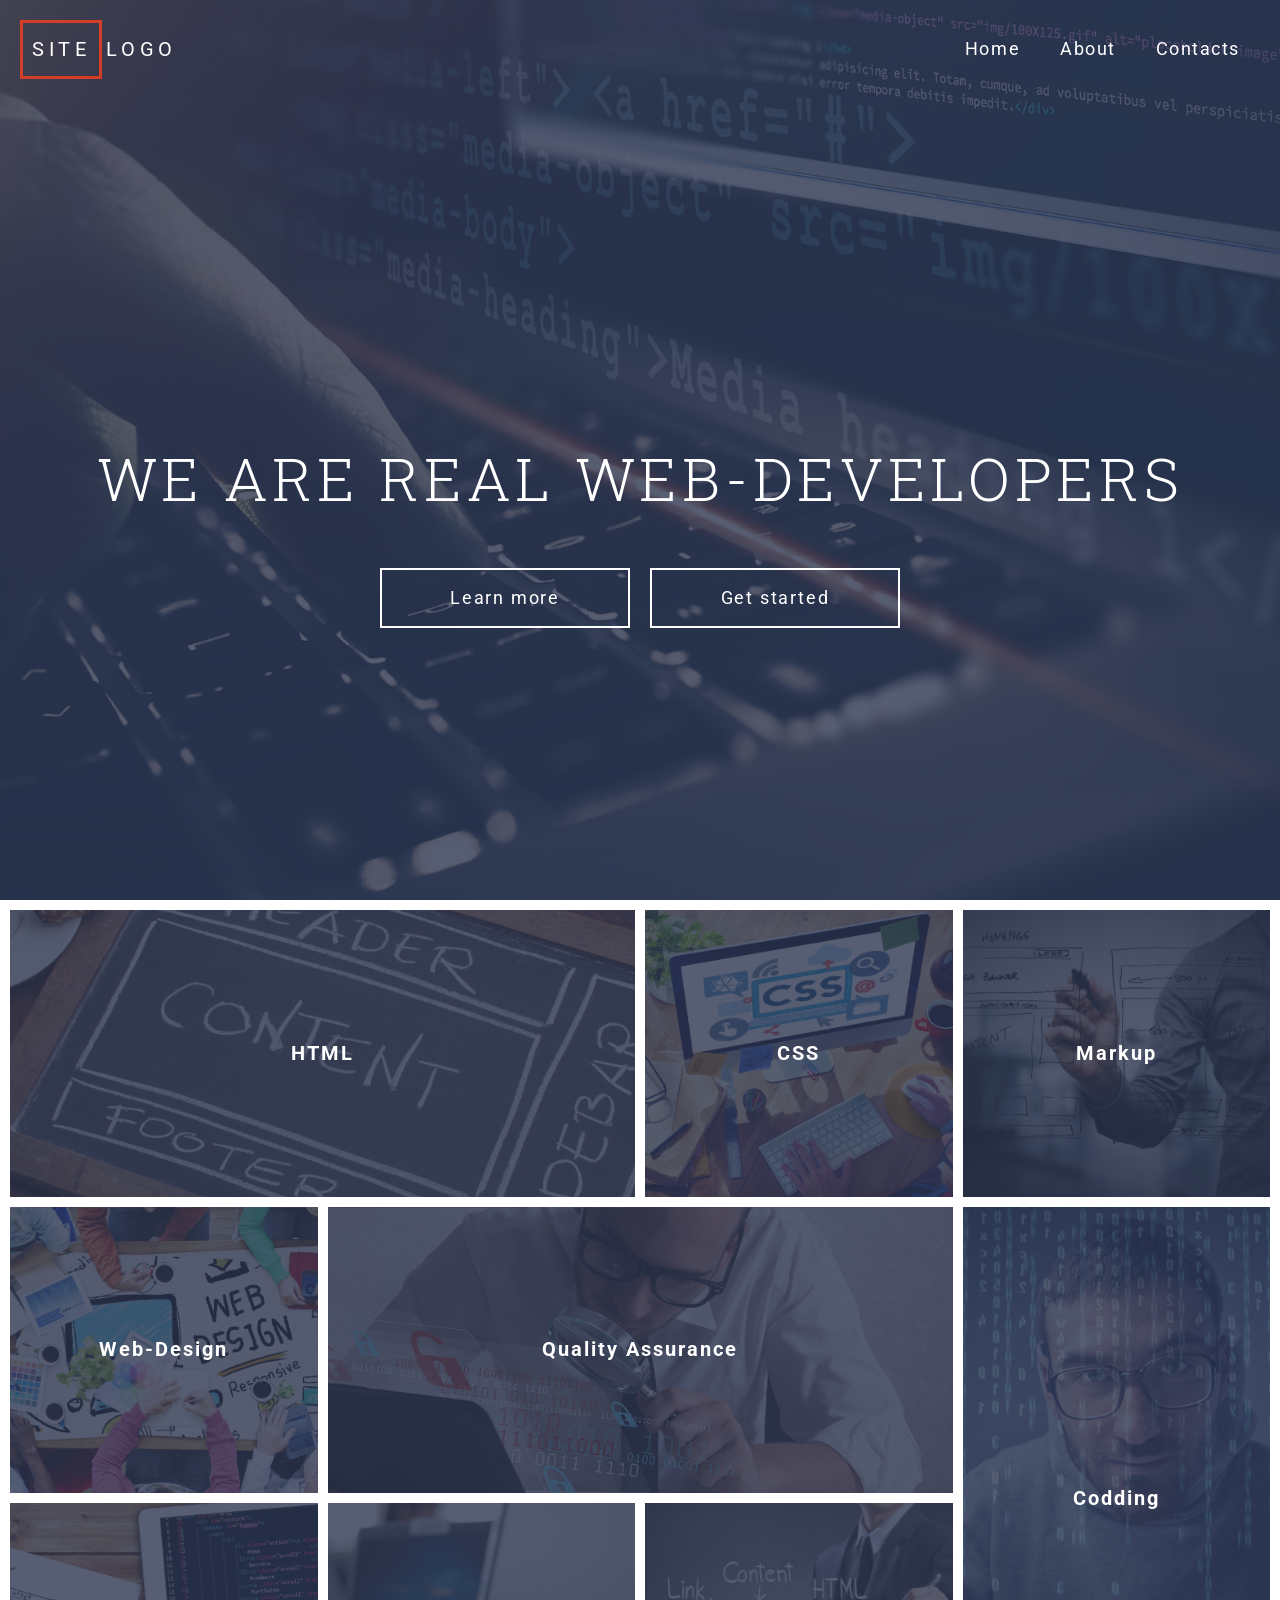
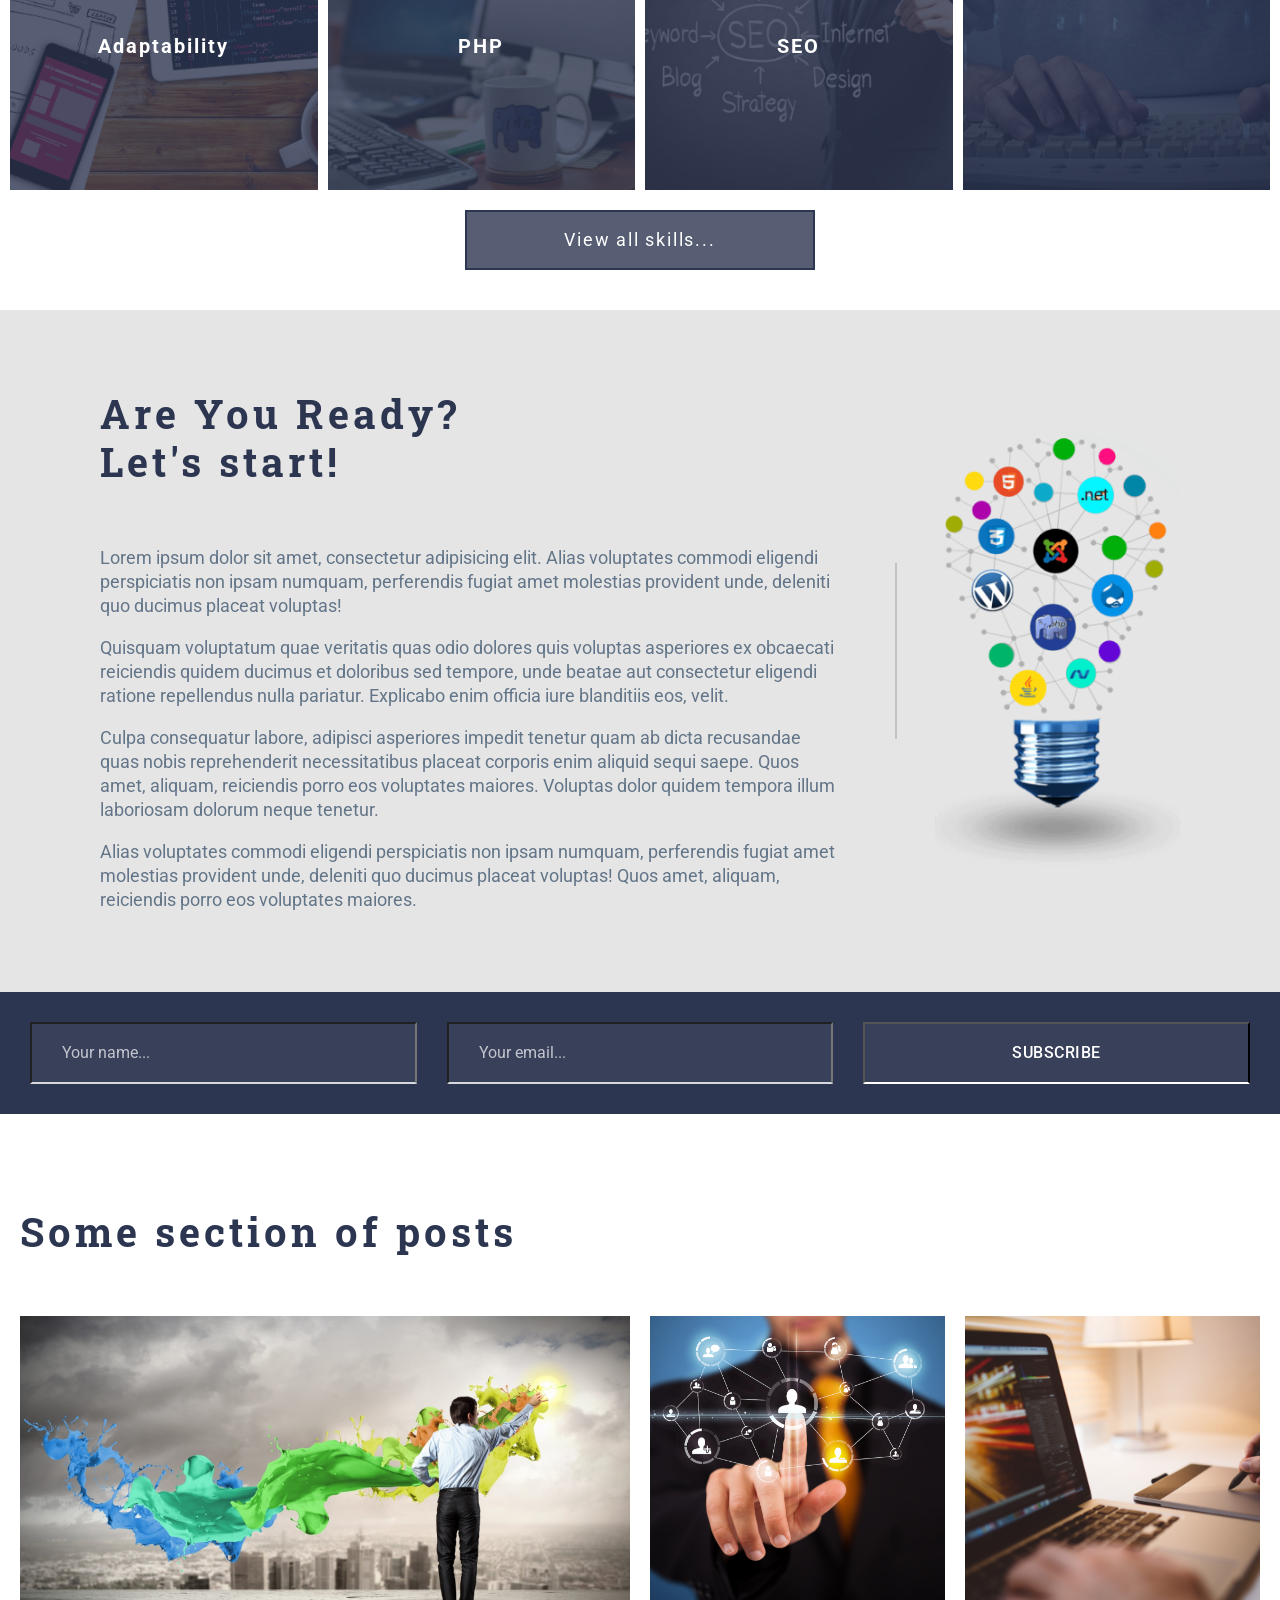
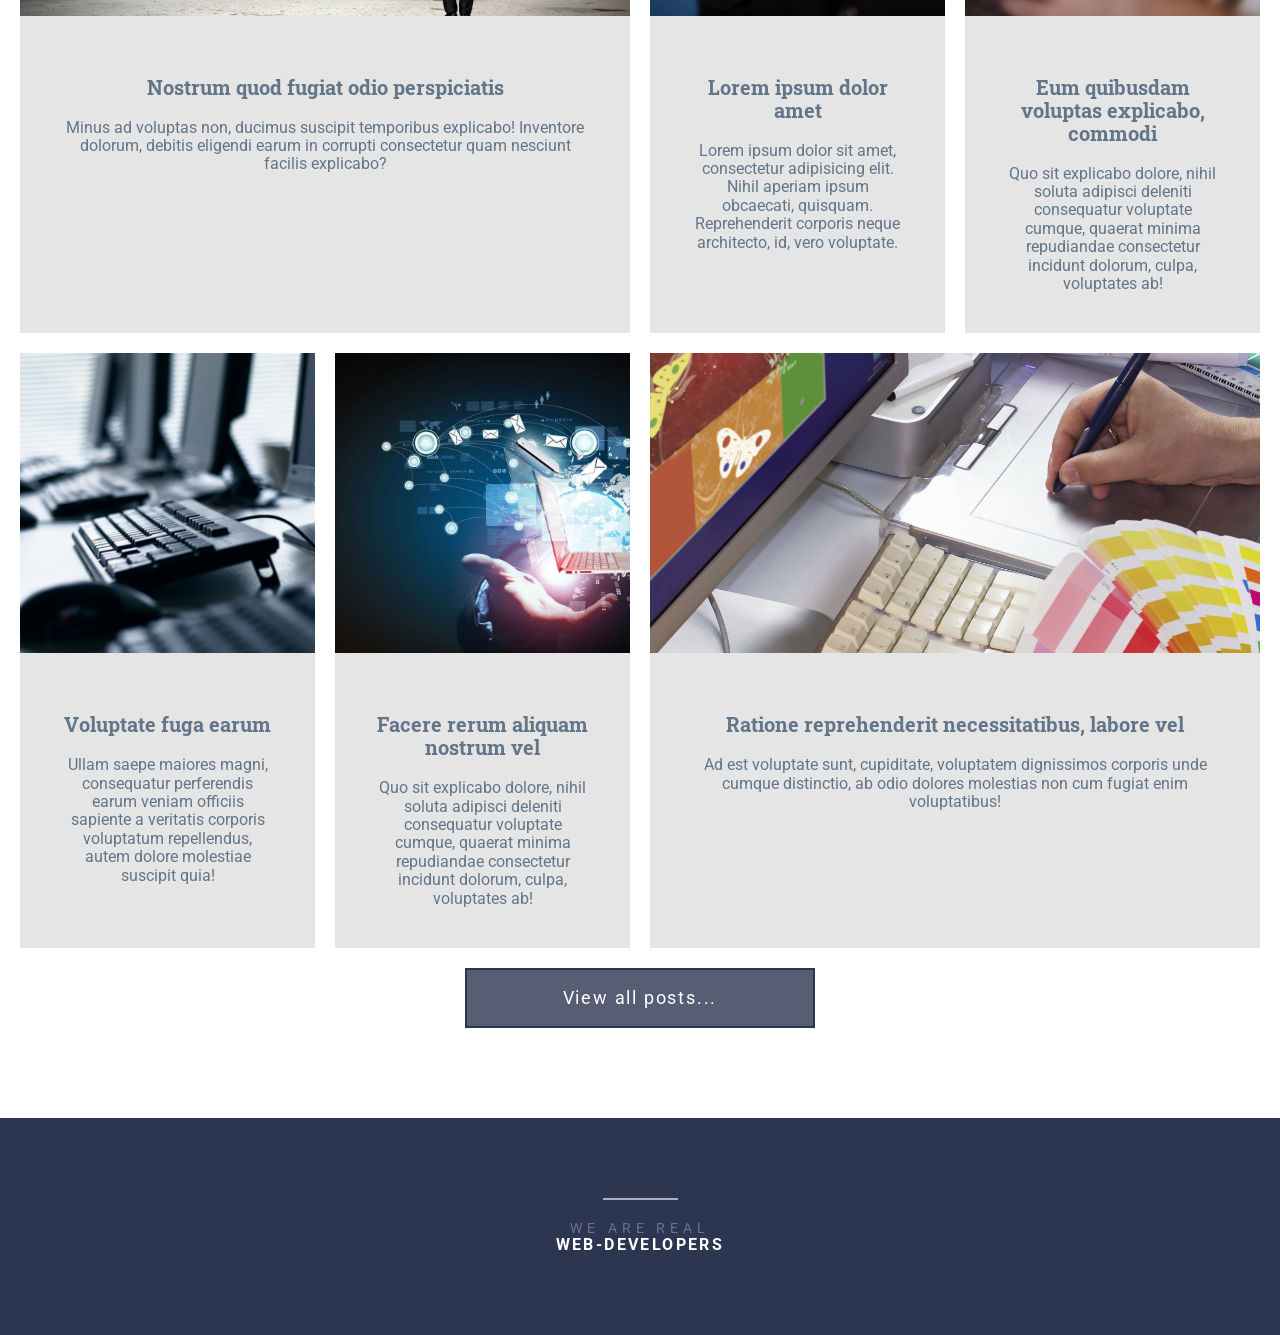
<file: index.html>
<!doctype html>
<html lang="zxx">

<head>
  <meta charset="UTF-8">
  <meta content="width=device-width, initial-scale=1.0, minimum-scale=1.0" name="viewport">
  <meta content="Web development services and skills showcase" name="description">
  <link href="assets/images/favicon.png" rel="shortcut icon" type="image/png">
  <!-- Подключаем шрифты Roboto и Roboto Slab c сервиса google -->
  <link href="https://fonts.gstatic.com" rel="preconnect">
  <link
    href="https://fonts.googleapis.com/css2?family=Roboto+Slab:wght@100;300;400;700&family=Roboto:wght@100;300;400;500;700;900&display=swap"
    rel="stylesheet">
  <!-- Подключаем иконочный шрифт fontawesome -->
  <link href="assets/vendors/@fortawesome/fontawesome-free/css/all.min.css" rel="stylesheet">
  <!-- Подключаем наш основной стиль, с которым будем работать -->
  <link href="assets/css/style.css" rel="stylesheet">
  <title>GRID-TEMPLATE</title>
</head>

<body>

  <header class="header">

    <div class="header__content">
      <div class="header__content-container">
        <h1 class="header__content-title">WE ARE REAL WEB-DEVELOPERS</h1>
        <div class="header__content-actions">
          <a class="btn btn--light" href="">Learn more</a>
          <a class="btn btn--light" href="">Get started</a>
        </div>
      </div>
    </div>

    <div class="header__menu">
      <div class="header__menu-container">
        <div class="header__logo">
          <a class="header__logo-link" href="">
            <span class="header__logo-accent">SITE</span>LOGO
          </a>
        </div>

        <nav class="header__navbar">
          <div class="header__navbar-btn">
            <span class="header__navbar-btn-row"></span>
            <span class="header__navbar-btn-row"></span>
            <span class="header__navbar-btn-row"></span>
          </div>
          <ul class="header__navbar-list">
            <li class="header__navbar-item">
              <a class="header__navbar-link" href="">Home</a>
            </li>
            <li class="header__navbar-item">
              <a class="header__navbar-link" href="">About</a>
            </li>
            <li class="header__navbar-item">
              <a class="header__navbar-link" href="">Contacts</a>
            </li>
          </ul>
        </nav>
      </div>
    </div>

    <div class="header__overlay">

    </div>



  </header>

  <main class="main">
    <section class="skills">
      <h2 class="skills__title visually-hidden">Developer Skills Section</h2>


      <div class="skills__container">

        <!-- 1 -->
        <article class="skills__item">
          <h3 class="skills__item-title">
            <a class="skills__item-link" href="">HTML</a>
          </h3>
          <div class="skills__item-image" style="background-image: url(assets/images/img-html.png);">
          </div>
          <div class="skills__item-overlay"></div>
        </article>

        <!-- 2 -->
        <article class="skills__item">
          <h3 class="skills__item-title">
            <a class="skills__item-link" href="">CSS</a>
          </h3>
          <div class="skills__item-image" style="background-image: url(assets/images/img-css.png);">
          </div>
          <div class="skills__item-overlay"></div>
        </article>

        <!-- 3 -->
        <article class="skills__item">
          <h3 class="skills__item-title">
            <a class="skills__item-link" href="">Markup</a>
          </h3>
          <div class="skills__item-image" style="background-image: url(assets/images/img-markup.png);">
          </div>
          <div class="skills__item-overlay"></div>
        </article>

        <!-- 4 -->
        <article class="skills__item">
          <h3 class="skills__item-title">
            <a class="skills__item-link" href="">Web-Design</a>
          </h3>
          <div class="skills__item-image" style="background-image: url(assets/images/img-webdesign.png);">
          </div>
          <div class="skills__item-overlay"></div>
        </article>

        <!-- 5 -->
        <article class="skills__item">
          <h3 class="skills__item-title">
            <a class="skills__item-link" href="">Quality Assurance</a>
          </h3>
          <div class="skills__item-image" style="background-image: url(assets/images/img-qa.png);">
          </div>
          <div class="skills__item-overlay"></div>
        </article>

        <!-- 6 -->
        <article class="skills__item">
          <h3 class="skills__item-title">
            <a class="skills__item-link" href="">Adaptability</a>
          </h3>
          <div class="skills__item-image" style="background-image: url(assets/images/img-adaptability.png);">
          </div>
          <div class="skills__item-overlay"></div>
        </article>

        <!-- 7 -->
        <article class="skills__item">
          <h3 class="skills__item-title">
            <a class="skills__item-link" href="">PHP</a>
          </h3>
          <div class="skills__item-image" style="background-image: url(assets/images/img-php.png);">
          </div>
          <div class="skills__item-overlay"></div>
        </article>

        <!-- 8 -->
        <article class="skills__item">
          <h3 class="skills__item-title">
            <a class="skills__item-link" href="">SEO</a>
          </h3>
          <div class="skills__item-image" style="background-image: url(assets/images/img-seo.png);">
          </div>
          <div class="skills__item-overlay"></div>
        </article>

        <!-- 9 -->
        <article class="skills__item">
          <h3 class="skills__item-title">
            <a class="skills__item-link" href="">Codding</a>
          </h3>
          <div class="skills__item-image" style="background-image: url(assets/images/img-codding.png);">
          </div>
          <div class="skills__item-overlay"></div>
        </article>
      </div>

      <div class="skills__actions">
        <a class="btn btn--primary" href="">View all skills...</a>
      </div>


    </section>



    <section class="about">
      <div class="about__container">

        <div class="about__content">
          <h2 class="about__title">
            Are You Ready?<br>
            Let's start!
          </h2>

          <p class="about__text">
            Lorem ipsum dolor sit amet, consectetur adipisicing elit. Alias voluptates commodi eligendi perspiciatis non
            ipsam numquam, perferendis fugiat amet molestias provident unde, deleniti quo ducimus placeat voluptas!
          </p>

          <p class="about__text">
            Quisquam voluptatum quae veritatis quas odio dolores quis voluptas asperiores ex obcaecati reiciendis quidem
            ducimus et doloribus sed tempore, unde beatae aut consectetur eligendi ratione repellendus nulla pariatur.
            Explicabo enim officia iure blanditiis eos, velit.
          </p>

          <p class="about__text">
            Culpa consequatur labore, adipisci asperiores impedit tenetur quam ab dicta recusandae quas nobis
            reprehenderit necessitatibus placeat corporis enim aliquid sequi saepe. Quos amet, aliquam, reiciendis porro
            eos voluptates maiores. Voluptas dolor quidem tempora illum laboriosam dolorum neque tenetur.
          </p>

          <p class="about__text">
            Alias voluptates commodi eligendi perspiciatis non ipsam numquam, perferendis fugiat amet molestias
            provident unde, deleniti quo ducimus placeat voluptas! Quos amet, aliquam, reiciendis porro eos voluptates
            maiores.
          </p>
        </div>

        <div class="about__image-wrapper">
          <img class="about__image" src="assets/images/img-lamp-webdev.png" alt="Technology illustration">
        </div>

      </div>
    </section>





    <section class="subscribe">
      <h2 class="visually-hidden">Subscribe to newsletter</h2>
      <div class="subscribe__container">
        <form class="subscribe__form" action="#" method="post">
          <input class="subscribe__item subscribe__item--name" type="text" placeholder="Your name...">
          <input class="subscribe__item subscribe__item--email" type="text" placeholder="Your email...">
          <button class="subscribe__item subscribe__item--submit" type="submit">Subscribe</button>
        </form>
      </div>
    </section>



    <section class="posts">
      <div class="posts__container">

        <h2 class="posts__title">Some section of posts</h2>

        <div class="posts__grid">

          <article class="post-card">
            <a class="post-card__link" href="#">
              <img class="post-card__image" src="assets/images/img-post-1.png" alt="Post image">

              <div class="post-card__body">
                <h3 class="post-card__title">
                  Nostrum quod fugiat odio perspiciatis
                </h3>

                <p class="post-card__text">
                  Minus ad voluptas non, ducimus suscipit temporibus explicabo!
                  Inventore dolorum, debitis eligendi earum in corrupti
                  consectetur quam nesciunt facilis explicabo?
                </p>
              </div>
            </a>
          </article>

          <article class="post-card">
            <a class="post-card__link" href="#">
              <img class="post-card__image" src="assets/images/img-post-2.png" alt="Post image">

              <div class="post-card__body">
                <h3 class="post-card__title">
                  Lorem ipsum dolor amet
                </h3>

                <p class="post-card__text">
                  Lorem ipsum dolor sit amet,
                  consectetur adipisicing elit. Nihil
                  aperiam ipsum obcaecati, quisquam.
                  Reprehenderit corporis neque
                  architecto, id, vero voluptate.
                </p>
              </div>
            </a>
          </article>

          <article class="post-card">
            <a class="post-card__link" href="#">
              <img class="post-card__image" src="assets/images/img-post-3.png" alt="Post image">

              <div class="post-card__body">
                <h3 class="post-card__title">
                  Eum quibusdam voluptas explicabo, commodi
                </h3>

                <p class="post-card__text">
                  Quo sit explicabo dolore, nihil soluta
                  adipisci deleniti consequatur voluptate
                  cumque, quaerat minima repudiandae
                  consectetur incidunt dolorum, culpa,
                  voluptates ab!
                </p>
              </div>
            </a>
          </article>

          <article class="post-card">
            <a class="post-card__link" href="#">
              <img class="post-card__image" src="assets/images/img-post-4.png" alt="Post image">

              <div class="post-card__body">
                <h3 class="post-card__title">
                  Voluptate fuga earum
                </h3>

                <p class="post-card__text">
                  Ullam saepe maiores magni,
                  consequatur perferendis earum
                  veniam officiis sapiente a veritatis
                  corporis voluptatum repellendus,
                  autem dolore molestiae suscipit quia!
                </p>
              </div>
            </a>
          </article>

          <article class="post-card">
            <a class="post-card__link" href="#">
              <img class="post-card__image" src="assets/images/img-post-5.png" alt="Post image">

              <div class="post-card__body">
                <h3 class="post-card__title">
                  Facere rerum aliquam nostrum vel
                </h3>

                <p class="post-card__text">
                  Quo sit explicabo dolore, nihil soluta
                  adipisci deleniti consequatur voluptate
                  cumque, quaerat minima repudiandae
                  consectetur incidunt dolorum, culpa,
                  voluptates ab!
                </p>
              </div>
            </a>
          </article>

          <article class="post-card">
            <a class="post-card__link" href="#">
              <img class="post-card__image" src="assets/images/img-post-6.png" alt="Post image">

              <div class="post-card__body">
                <h3 class="post-card__title">
                  Ratione reprehenderit necessitatibus, labore vel
                </h3>

                <p class="post-card__text">
                  Ad est voluptate sunt, cupiditate, voluptatem dignissimos corporis unde
                  cumque distinctio, ab odio dolores molestias non cum fugiat enim voluptatibus!
                </p>
              </div>
            </a>
          </article>

        </div>

        <div class="posts__actions">
          <a class="btn btn--primary" href="">View all posts...</a>
        </div>

      </div>
    </section>

  </main>

  <footer class="footer">
    <div class="footer__container">
      <div class="footer__line"></div>

      <div class="footer__text">
        <span class="footer__subtitle">WE ARE REAL</span>
        <span class="footer__title">WEB-DEVELOPERS</span>
      </div>
    </div>
  </footer>




  <!-- Подключаем библиотеку jquery, необходимую для работы нашего основного скрипта -->
  <script src="assets/vendors/jquery/jquery.min.js"></script>
  <!-- Подключаем наш основной скрипт, с которым будем работать -->
  <script src="assets/js/main.js"></script>

</body>

</html>
</file>
<file: assets/css/style.css>
/*! normalize.css v8.0.1 | MIT License | github.com/necolas/normalize.css */
html{
  line-height:1.15;
  -webkit-text-size-adjust:100%;
}
body{
  margin:0;
}
main{
  display:block;
}
h1{
  font-size:2em;
  margin:0.67em 0;
}
hr{
  -webkit-box-sizing:content-box;
          box-sizing:content-box;
  height:0;
  overflow:visible;
}
pre{
  font-family:monospace, monospace;
  font-size:1em;
}
a{
  background-color:transparent;
}
abbr[title]{
  border-bottom:none;
  text-decoration:underline;
  -webkit-text-decoration:underline dotted;
          text-decoration:underline dotted;
}
b,
strong{
  font-weight:bolder;
}
code,
kbd,
samp{
  font-family:monospace, monospace;
  font-size:1em;
}
small{
  font-size:80%;
}
sub,
sup{
  font-size:75%;
  line-height:0;
  position:relative;
  vertical-align:baseline;
}

sub{
  bottom:-0.25em;
}

sup{
  top:-0.5em;
}
img{
  border-style:none;
}
button,
input,
optgroup,
select,
textarea{
  font-family:inherit;
  font-size:100%;
  line-height:1.15;
  margin:0;
}
button,
input{
  overflow:visible;
}
button,
select{
  text-transform:none;
}
button,
[type=button],
[type=reset],
[type=submit]{
  -webkit-appearance:button;
}
button::-moz-focus-inner,
[type=button]::-moz-focus-inner,
[type=reset]::-moz-focus-inner,
[type=submit]::-moz-focus-inner{
  border-style:none;
  padding:0;
}
button:-moz-focusring,
[type=button]:-moz-focusring,
[type=reset]:-moz-focusring,
[type=submit]:-moz-focusring{
  outline:1px dotted ButtonText;
}
fieldset{
  padding:0.35em 0.75em 0.625em;
}
legend{
  -webkit-box-sizing:border-box;
          box-sizing:border-box;
  color:inherit;
  display:table;
  max-width:100%;
  padding:0;
  white-space:normal;
}
progress{
  vertical-align:baseline;
}
textarea{
  overflow:auto;
}
[type=checkbox],
[type=radio]{
  -webkit-box-sizing:border-box;
          box-sizing:border-box;
  padding:0;
}
[type=number]::-webkit-inner-spin-button,
[type=number]::-webkit-outer-spin-button{
  height:auto;
}
[type=search]{
  -webkit-appearance:textfield;
  outline-offset:-2px;
}
[type=search]::-webkit-search-decoration{
  -webkit-appearance:none;
}
::-webkit-file-upload-button{
  -webkit-appearance:button;
  font:inherit;
}
details{
  display:block;
}
summary{
  display:list-item;
}
template{
  display:none;
}
[hidden]{
  display:none;
}
.footer__container, .about__container, .header__menu-container, .header__content-container{
  width:min(100% - 40px, 1300px);
  margin-inline:auto;
}

*,
*::before,
*::after{
  -webkit-box-sizing:border-box;
          box-sizing:border-box;
}

html{
  overflow-y:scroll;
  font-family:"Roboto", sans-serif;
  font-size:16px;
}

body{
  color:#637588;
  background-color:#ffffff;
}

h1{
  font-family:"Roboto Slab", serif;
  font-weight:300;
  line-height:1.2;
  letter-spacing:0.078em;
}

h2{
  font-size:2.5rem;
  line-height:1.2;
  letter-spacing:0.1em;
}

h3{
  font-family:"Roboto Slab", serif;
  font-size:1.25rem;
}

a{
  text-decoration:none;
  color:#ffffff;
}

.btn{
  display:-webkit-box;
  display:-ms-flexbox;
  display:flex;
  -webkit-box-pack:center;
      -ms-flex-pack:center;
          justify-content:center;
  -webkit-box-align:center;
      -ms-flex-align:center;
          align-items:center;
  padding:0.5em 1em;
  letter-spacing:0.1em;
  border-width:2px;
  border-style:solid;
  -webkit-transition:background-color 0.3s;
  transition:background-color 0.3s;
}
.btn:hover,
.btn :focus{
  background-color:#d66926;
}
.btn--light{
  border-color:#ffffff;
}
.btn--primary{
  min-height:60px;
  border-color:#2d3651;
  background-color:rgba(45, 54, 81, 0.8);
  font-size:1.125rem;
}

.visually-hidden{
  position:absolute;
  overflow:hidden;
  clip:rect(0 0 0 0);
  width:1px;
  height:1px;
  margin:-1px;
  padding:0;
  border:0;
}

.header{
  position:relative;
  display:grid;
  -ms-flex-line-pack:center;
      align-content:center;
  min-height:100vh;
  padding:150px 0;
  color:#ffffff;
  background-color:#2d3651;
  background-image:url(../images/img-header.png);
  background-repeat:no-repeat;
  background-position:center;
  background-size:cover;
}

.header__content{
  margin-top:170px;
  position:relative;
  z-index:1;
}
.header__content-title{
  text-align:center;
}
.header__content-actions{
  display:-webkit-box;
  display:-ms-flexbox;
  display:flex;
  -webkit-box-pack:center;
      -ms-flex-pack:center;
          justify-content:center;
  gap:20px;
}

.header__menu{
  z-index:2;
  padding:20px 0;
  position:absolute;
  top:0;
  right:0;
  left:0;
}
.header__menu-container{
  display:-webkit-box;
  display:-ms-flexbox;
  display:flex;
  -webkit-box-pack:justify;
      -ms-flex-pack:justify;
          justify-content:space-between;
  -webkit-box-align:center;
      -ms-flex-align:center;
          align-items:center;
  gap:20px;
}

.header__logo-link{
  display:block;
  letter-spacing:0.23em;
  font-size:1.25rem;
}
.header__logo-accent{
  display:inline-block;
  padding:15px 9px 15px 9px;
  margin-right:4px;
  border:3px solid #d53d27;
}

.header__navbar{
  position:relative;
}
.header__navbar-list{
  display:-webkit-box;
  display:-ms-flexbox;
  display:flex;
  gap:20px;
  margin:0 10px 0 0;
  padding:0;
  list-style:none;
}
.header__navbar-item :hover,
.header__navbar-item :focus{
  color:#d66926;
}
.header__navbar-link{
  padding:20px 10px;
  letter-spacing:0.085em;
  font-size:1.125rem;
  -webkit-transition:color 0.3s;
  transition:color 0.3s;
}
.header__navbar-btn{
  display:none;
  -webkit-box-orient:vertical;
  -webkit-box-direction:normal;
      -ms-flex-direction:column;
          flex-direction:column;
  gap:6px;
  padding:0;
  background:transparent;
  border:none;
  cursor:pointer;
}
.header__navbar-btn.active .header__navbar-btn-row:nth-child(1){
  -webkit-transform:rotate(45deg) translate(10px, 10px);
      -ms-transform:rotate(45deg) translate(10px, 10px);
          transform:rotate(45deg) translate(10px, 10px);
}
.header__navbar-btn.active .header__navbar-btn-row:nth-child(2){
  opacity:0;
}
.header__navbar-btn.active .header__navbar-btn-row:nth-child(3){
  -webkit-transform:rotate(-45deg) translate(7px, -7px);
      -ms-transform:rotate(-45deg) translate(7px, -7px);
          transform:rotate(-45deg) translate(7px, -7px);
}
.header__navbar-btn-row{
  display:block;
  width:25px;
  height:3px;
  background-color:#ffffff;
  -webkit-transition:opacity 0.3s ease, -webkit-transform 0.3s ease;
  transition:opacity 0.3s ease, -webkit-transform 0.3s ease;
  transition:transform 0.3s ease, opacity 0.3s ease;
  transition:transform 0.3s ease, opacity 0.3s ease, -webkit-transform 0.3s ease;
}

.header__overlay{
  background-color:rgba(45, 54, 81, 0.8);
  position:absolute;
  top:0;
  right:0;
  bottom:0;
  left:0;
}
.skills__container{
  display:grid;
  grid-auto-rows:minmax(200px, calc(33.33333333vh - 13.3333333333px));
  margin-bottom:20px;
}
.skills__actions{
  display:-webkit-box;
  display:-ms-flexbox;
  display:flex;
  -webkit-box-pack:center;
      -ms-flex-pack:center;
          justify-content:center;
}

.skills__item{
  position:relative;
  overflow:hidden;
}
.skills__item-title{
  z-index:1;
  margin:0;
  letter-spacing:0.1em;
  font-family:"Roboto", sans-serif;
  position:absolute;
  top:0;
  right:0;
  bottom:0;
  left:0;
}
.skills__item-link{
  display:-webkit-box;
  display:-ms-flexbox;
  display:flex;
  -webkit-box-align:center;
      -ms-flex-align:center;
          align-items:center;
  -webkit-box-pack:center;
      -ms-flex-pack:center;
          justify-content:center;
  height:100%;
  padding:20px;
  -webkit-transition:color 0.3s;
  transition:color 0.3s;
}
.skills__item-image{
  background-color:#2d3651;
  background-position:center;
  background-size:cover;
  -webkit-transition:scale 0.3s;
  transition:scale 0.3s;
  position:absolute;
  top:0;
  right:0;
  bottom:0;
  left:0;
}
.skills__item-overlay{
  opacity:0.8;
  background-color:#2d3651;
  -webkit-transition:opacity 0.3s;
  transition:opacity 0.3s;
  position:absolute;
  top:0;
  right:0;
  bottom:0;
  left:0;
}
.skills__item:hover .skills__item-overlay{
  opacity:0.95;
}
.skills__item:hover .skills__item-image{
  scale:1.1;
}
.skills__item:hover .skills__item-link{
  color:#d66926;
}
.skills__item:nth-child(1){
  grid-area:a1;
}
.skills__item:nth-child(2){
  grid-area:a2;
}
.skills__item:nth-child(3){
  grid-area:a3;
}
.skills__item:nth-child(4){
  grid-area:a4;
}
.skills__item:nth-child(5){
  grid-area:a5;
}
.skills__item:nth-child(6){
  grid-area:a6;
}
.skills__item:nth-child(7){
  grid-area:a7;
}
.skills__item:nth-child(8){
  grid-area:a8;
}
.skills__item:nth-child(9){
  grid-area:a9;
}

.about{
  background-color:#e5e5e5;
  padding:80px;
}
.about__container{
  display:grid;
  -webkit-box-align:center;
      -ms-flex-align:center;
          align-items:center;
  gap:100px;
  grid-template-columns:3fr 1fr;
}
.about__image-wrapper{
  position:relative;
  display:-webkit-box;
  display:-ms-flexbox;
  display:flex;
  -webkit-box-pack:center;
      -ms-flex-pack:center;
          justify-content:center;
}
.about__image-wrapper::before{
  content:"";
  position:absolute;
  left:-40px;
  top:30%;
  width:2px;
  height:40%;
  background-color:rgba(0, 0, 0, 0.15);
}
.about__image{
  max-width:100%;
  height:auto;
}
.about__title{
  margin:0 0 60px;
  color:#2d3651;
  font-family:"Roboto Slab", serif;
  font-weight:700;
  font-size:2.5rem;
}
.about__text{
  color:#637588;
  font-family:"Roboto", sans-serif;
  font-weight:400;
  font-size:1.125rem;
  line-height:1.5rem;
}
.about__text:last-child{
  margin-bottom:0;
}

.subscribe{
  background-color:#2d3651;
  padding:30px;
}

.subscribe__container{
  max-width:1300px;
  margin:0 auto;
}

.subscribe__form{
  display:grid;
  grid-template-columns:1fr 1fr 1fr;
  gap:30px;
  -webkit-box-align:center;
      -ms-flex-align:center;
          align-items:center;
}

.subscribe__item{
  padding:20px 30px;
  background-color:rgba(255, 255, 255, 0.05);
  border-bottom:2px solid rgba(255, 255, 255, 0.8);
  color:#ffffff;
  font-family:"Roboto", sans-serif;
  font-size:16px;
  font-weight:400;
  -webkit-transition:all 0.3s ease-in-out;
  transition:all 0.3s ease-in-out;
  outline:none;
}
.subscribe__item::-webkit-input-placeholder{
  color:rgba(255, 255, 255, 0.7);
}
.subscribe__item::-moz-placeholder{
  color:rgba(255, 255, 255, 0.7);
}
.subscribe__item:-ms-input-placeholder{
  color:rgba(255, 255, 255, 0.7);
}
.subscribe__item::-ms-input-placeholder{
  color:rgba(255, 255, 255, 0.7);
}
.subscribe__item::placeholder{
  color:rgba(255, 255, 255, 0.7);
}

.subscribe__item--name:hover,
.subscribe__item--email:hover{
  border-color:#ffffff;
  -webkit-box-shadow:0 0 10px rgba(214, 105, 38, 0.3);
          box-shadow:0 0 10px rgba(214, 105, 38, 0.3);
  opacity:0.95;
}
.subscribe__item--name:focus,
.subscribe__item--email:focus{
  border-color:#d66926;
  background-color:rgba(214, 105, 38, 0.05);
  -webkit-box-shadow:0 0 15px rgba(214, 105, 38, 0.4);
          box-shadow:0 0 15px rgba(214, 105, 38, 0.4);
}
.subscribe__item--name:focus::-webkit-input-placeholder, .subscribe__item--email:focus::-webkit-input-placeholder{
  color:transparent;
}
.subscribe__item--name:focus::-moz-placeholder, .subscribe__item--email:focus::-moz-placeholder{
  color:transparent;
}
.subscribe__item--name:focus:-ms-input-placeholder, .subscribe__item--email:focus:-ms-input-placeholder{
  color:transparent;
}
.subscribe__item--name:focus::-ms-input-placeholder, .subscribe__item--email:focus::-ms-input-placeholder{
  color:transparent;
}
.subscribe__item--name:focus::placeholder,
.subscribe__item--email:focus::placeholder{
  color:transparent;
}

.subscribe__item--submit{
  color:#ffffff;
  border-bottom:2px solid #ffffff;
  cursor:pointer;
  font-weight:500;
  text-transform:uppercase;
  letter-spacing:0.5px;
  white-space:nowrap;
}
.subscribe__item--submit:hover{
  background-color:#d66926;
  border-color:#ffffff;
  color:#ffffff;
  -webkit-transform:translateY(-2px);
      -ms-transform:translateY(-2px);
          transform:translateY(-2px);
  -webkit-box-shadow:0 5px 15px rgba(214, 105, 38, 0.4);
          box-shadow:0 5px 15px rgba(214, 105, 38, 0.4);
}
.subscribe__item--submit:active{
  -webkit-transform:translateY(0);
      -ms-transform:translateY(0);
          transform:translateY(0);
}
.subscribe__item--submit:focus{
  outline:none;
  -webkit-box-shadow:0 0 15px rgba(255, 255, 255, 0.5);
          box-shadow:0 0 15px rgba(255, 255, 255, 0.5);
}

.posts{
  padding:60px 0;
  background-color:#ffffff;
}
.posts__container{
  width:min(100% - 40px, 1300px + 50px);
  margin-inline:auto;
}
.posts__title{
  font-family:"Roboto Slab", serif;
  color:#2d3651;
  margin-bottom:60px;
}
.posts__grid{
  display:grid;
  gap:20px;
}
.posts__grid > :nth-child(1){
  grid-area:a1;
}
.posts__grid > :nth-child(2){
  grid-area:a2;
}
.posts__grid > :nth-child(3){
  grid-area:a3;
}
.posts__grid > :nth-child(4){
  grid-area:a4;
}
.posts__grid > :nth-child(5){
  grid-area:a5;
}
.posts__grid > :nth-child(6){
  grid-area:a6;
}
.posts__actions{
  display:-webkit-box;
  display:-ms-flexbox;
  display:flex;
  -webkit-box-pack:center;
      -ms-flex-pack:center;
          justify-content:center;
  margin-top:20px;
}

.post-card{
  background-color:#e5e5e5;
}
.post-card__link{
  display:-webkit-box;
  display:-ms-flexbox;
  display:flex;
  -webkit-box-orient:vertical;
  -webkit-box-direction:normal;
      -ms-flex-direction:column;
          flex-direction:column;
  width:100%;
  height:100%;
  color:#637588;
  text-decoration:none;
}
.post-card__image{
  width:100%;
  height:300px;
  -o-object-fit:cover;
     object-fit:cover;
}
.post-card__body{
  text-align:center;
  padding:40px;
}
.post-card__text{
  margin:auto;
}

.footer{
  padding:80px 0;
  background-color:#2d3651;
  font-family:"Roboto", sans-serif;
}
.footer__container{
  display:-webkit-box;
  display:-ms-flexbox;
  display:flex;
  -webkit-box-orient:vertical;
  -webkit-box-direction:normal;
      -ms-flex-direction:column;
          flex-direction:column;
  -webkit-box-align:center;
      -ms-flex-align:center;
          align-items:center;
}
.footer__line{
  width:75px;
  height:2px;
  margin-bottom:20px;
  background-color:rgba(255, 255, 255, 0.6);
}
.footer__text{
  display:-webkit-box;
  display:-ms-flexbox;
  display:flex;
  -webkit-box-orient:vertical;
  -webkit-box-direction:normal;
      -ms-flex-direction:column;
          flex-direction:column;
  -webkit-box-align:center;
      -ms-flex-align:center;
          align-items:center;
}
.footer__subtitle{
  color:rgba(255, 255, 255, 0.3);
  font-size:0.875rem;
  letter-spacing:0.35em;
  text-transform:uppercase;
}
.footer__title{
  color:#ffffff;
  font-weight:700;
  font-size:1rem;
  letter-spacing:0.15em;
  text-transform:uppercase;
}
@media (576px <= width < 768px){
  .skills__container{
    grid-template-areas:"a1 a2 " "a3 a2 " "a4 a4 " "a5 a9 " "a5 a6 " "a7 a8 ";
    grid-template-columns:repeat(2, 1fr);
  }
  .about__title{
    font-size:1.5rem;
  }
  .about__text{
    font-size:1rem;
  }
  .posts__title{
    font-size:1.5rem;
  }
  .posts__grid{
    grid-template-areas:"a1 a2 " "a3 a4" "a5 a6";
    grid-template-columns:repeat(2, 1fr);
  }
}
@media (width < 992px){
  .post-card__title{
    font-size:1.125rem;
  }
}
@media (576px <= width){
  .btn--primary{
    min-width:350px;
  }
  .skills{
    padding:10px;
  }
  .skills__container{
    gap:10px;
  }
  .skills__actions{
    margin-bottom:30px;
  }
  .posts__actions{
    margin-bottom:30px;
  }
}
@media (768px <= width < 992px){
  h1{
    font-size:2.5rem;
  }
  .btn--light{
    min-width:200px;
    min-height:50px;
  }
  .btn--light{
    min-width:170px;
    min-height:40px;
  }
  .header__content-title{
    margin:0 0 44px 0;
  }
  .skills__container{
    grid-template-areas:"a1 a1 a2 " "a3 a4 a4 " "a5 a5 a9 " "a6 a7 a9 " "a6 a8 a8 ";
    grid-template-columns:repeat(3, 1fr);
  }
  .about{
    padding:80px 0;
  }
  .about__title{
    font-size:2rem;
  }
  .posts__title{
    font-size:2rem;
  }
  .posts__grid{
    grid-template-areas:"a1 a1 a2" "a3 a4 a4" "a5 a5 a6";
    grid-template-columns:repeat(3, 1fr);
  }
}
@media (768px <= width){
  .skills__item-title{
    font-size:1.25rem;
  }
}
@media (992px <= width){
  h1{
    font-size:3.75rem;
  }
  .btn--light{
    min-width:250px;
    min-height:60px;
    font-size:1.125rem;
  }
  .header__content-title{
    margin:0 0 54px 0;
  }
  .skills__container{
    grid-template-areas:"a1 a1 a2 a3" "a4 a5 a5 a9" "a6 a7 a8 a9";
    grid-template-columns:repeat(4, 1fr);
  }
  .posts__grid{
    grid-template-areas:"a1 a1 a2 a3" "a4 a5 a6 a6";
    grid-template-columns:repeat(4, 1fr);
  }
}
@media (width < 768px){
  h1{
    font-size:1.875rem;
  }
  .header__content-title{
    margin:0 0 34px 0;
  }
  .header__menu{
    background-color:rgba(68, 89, 110, 0.25);
    -webkit-box-shadow:-3px 3px 20px -10px #000000;
            box-shadow:-3px 3px 20px -10px #000000;
  }
  .header__navbar-list{
    display:none;
    position:absolute;
    top:100%;
    right:20px;
    overflow:hidden;
    text-align:center;
    -webkit-box-orient:vertical;
    -webkit-box-direction:normal;
        -ms-flex-direction:column;
            flex-direction:column;
    gap:0;
  }
  .header__navbar-item{
    padding:10px 0;
    border-bottom:1px solid #eee;
  }
  .header__navbar-item:last-child{
    border-bottom:none;
  }
  .header__navbar-link{
    padding:0;
    display:block;
  }
  .header__navbar-btn{
    display:-webkit-box;
    display:-ms-flexbox;
    display:flex;
  }
  .skills__item-title{
    font-size:1.125rem;
  }
  .about{
    padding:60px 0;
  }
  .about__container{
    -webkit-box-align:center;
        -ms-flex-align:center;
            align-items:center;
    gap:60px;
    grid-template-columns:1fr 1fr;
  }
  .subscribe{
    padding:80px 20px;
  }
  .subscribe__form{
    grid-template-columns:1fr 1fr;
    gap:20px;
  }
  .subscribe__form .subscribe__item--name{
    grid-column:span 2;
  }
}
@media (width < 576px){
  .btn--primary{
    min-width:100%;
  }
  .header__content-actions{
    -webkit-box-orient:vertical;
    -webkit-box-direction:normal;
        -ms-flex-direction:column;
            flex-direction:column;
    -webkit-box-align:center;
        -ms-flex-align:center;
            align-items:center;
  }
  .skills{
    padding:20px;
  }
  .skills__container{
    grid-template-areas:"a1" "a2" "a3" "a4" "a5" "a9" "a6" "a7" "a8";
    grid-template-columns:repeat(1, 1fr);
    gap:20px;
  }
  .about__container{
    gap:60px;
    grid-template-columns:1fr;
  }
  .about__image-wrapper{
    -webkit-box-ordinal-group:2;
        -ms-flex-order:1;
            order:1;
  }
  .about__image-wrapper::before{
    display:none;
  }
  .about__title{
    font-size:1.5rem;
    display:-webkit-box;
    display:-ms-flexbox;
    display:flex;
    -webkit-box-align:center;
        -ms-flex-align:center;
            align-items:center;
    -webkit-box-pack:center;
        -ms-flex-pack:center;
            justify-content:center;
    text-align:center;
  }
  .about__text{
    font-size:1rem;
  }
  .subscribe{
    padding:60px 20px;
  }
  .subscribe__form{
    grid-template-columns:1fr;
    gap:20px;
  }
  .subscribe__form .subscribe__item--name,
  .subscribe__form .subscribe__item--email,
  .subscribe__form .subscribe__item--submit{
    grid-column:auto;
  }
  .subscribe__item{
    padding:20px 20px;
    font-size:14px;
  }
  .subscribe__item--submit{
    grid-column:auto;
    width:100%;
  }
  .posts__title{
    text-align:center;
    font-size:1.5rem;
  }
  .posts__grid{
    grid-template-areas:"a1" "a2" "a3" "a4" "a5" "a9" "a6";
    grid-template-columns:repeat(1, 1fr);
  }
}
</file>
